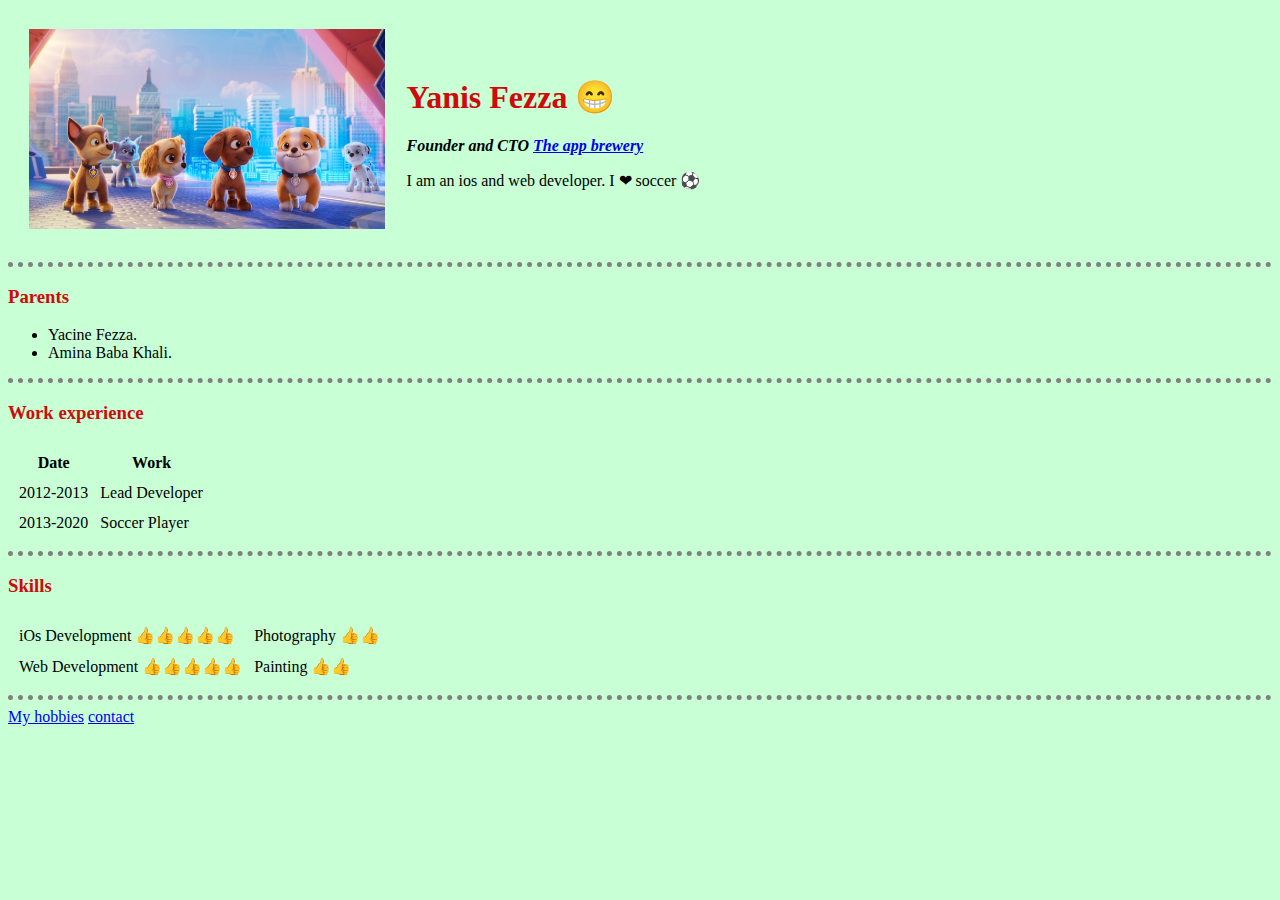
<file: index.html>
<!DOCTYPE html>
<html lang="en" dir="ltr">
  <head>
    <meta charset="utf-8">
    <title>&#128579 Yanis personal site &#128579</title>
    <link rel="stylesheet" href="css/styles.css">

  </head>

  <body>
    <table cellspacing="20">
      <td><img src="Paw-Patrol-The-Movie.webp" alt="Yanis profile"></td>
      <td>
        <h1> Yanis Fezza &#128513</h1>
        <p><em><strong>Founder and CTO <a href="https://appbrewery.com/"> The app brewery</a></strong> </em></p>
        <p>I am an ios and web developer. I &#10084 soccer &#9917 </p>
      </td>

    </table>



    <hr>
    <h3>Parents</h3>
    <ul>
      <li>  Yacine Fezza.</li>
      <li>  Amina Baba Khali.</li>
    </ul>

    <hr>
    <h3>Work experience</h3>



    <table cellspacing="10">

      <tr>
        <th>Date</th>
        <th>Work</th>

      </tr>

        <tr>
          <td>2012-2013</td>
          <td>Lead Developer</td>

        </tr>

        <tr>
          <td>2013-2020</td>
          <td>Soccer Player</td>

        </tr>


    </table>
      <hr>

    <h3>Skills</h3>

    <table cellspacing="10">
      <tr>
        <td>iOs Development 👍👍👍👍👍</td>
        <td>Photography 👍👍</td>
      </tr>
      <tr>
        <td>Web Development 👍👍👍👍👍</td>
        <td>Painting 👍👍</td>
      </tr>

    </table>

      <hr>



    <a href="hobbies.html">My hobbies</a>
    <a href="contactme.html">contact</a>



  </body>
</html>
</file>
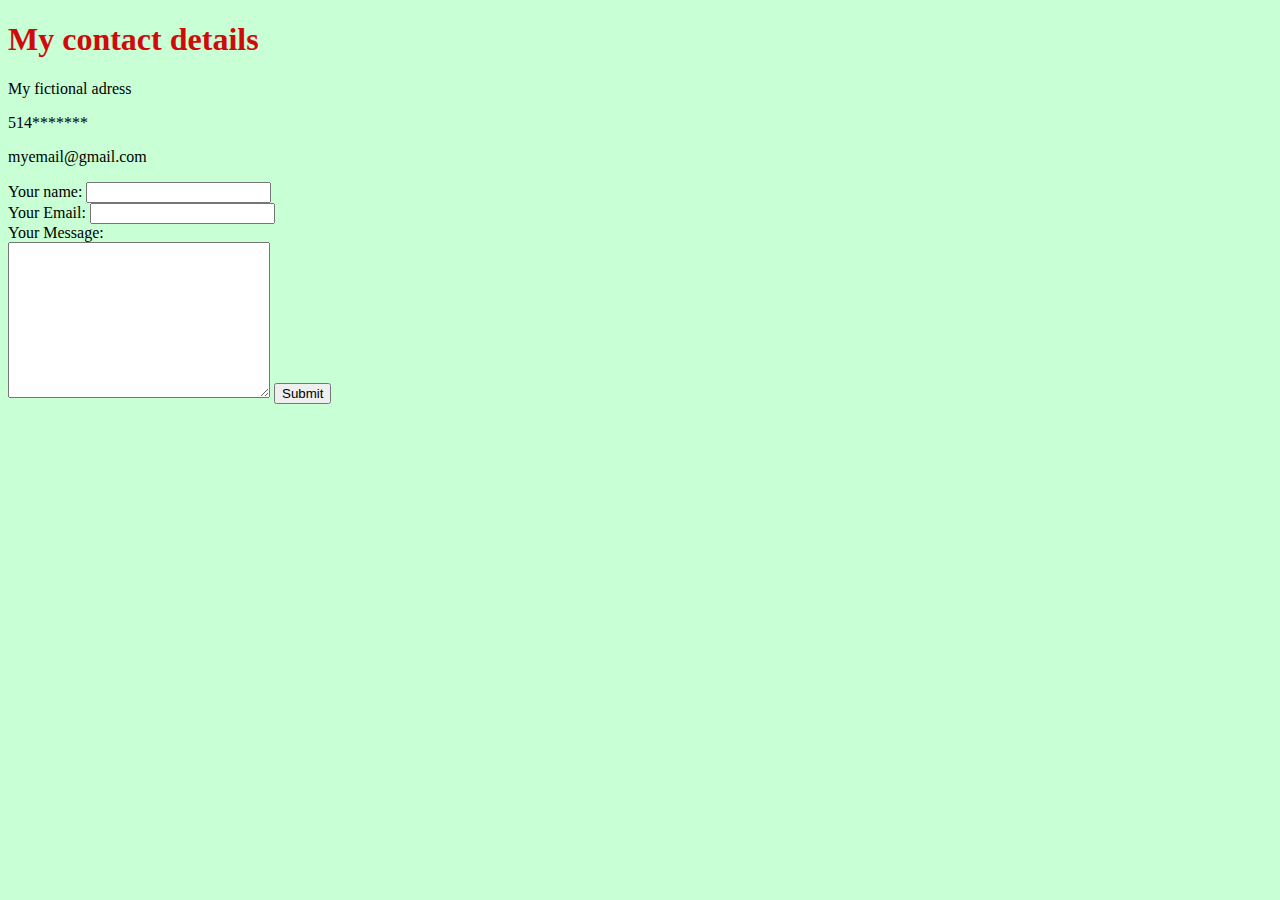
<file: contactme.html>
<!DOCTYPE html>
<html lang="en" dir="ltr">
  <head>
    <meta charset="utf-8">
    <title>&#127958 My contact &#9917</title>
    <link rel="stylesheet" href="css/styles.css">
  </head>
  <body>
    <h1>My contact details</h1>
      <p>My fictional adress </p>
      <p>514******* </p>
      <p>myemail@gmail.com </p>

      <form action="mailto:yacinefezza@yahoo.fr" method="post" enctype="text/plain">
        <label>Your name:</label>
        <input type="text" name="yourName" value=""><br>
        <label>Your Email:</label>
        <input type="email" name="yourEmail" value=""><br>
        <label>Your Message:</label><br>
        <textarea name="yourMessage" rows="10" cols="30"></textarea>
        <input type="submit" name="">


      </form>


  </body>
</html>
</file>
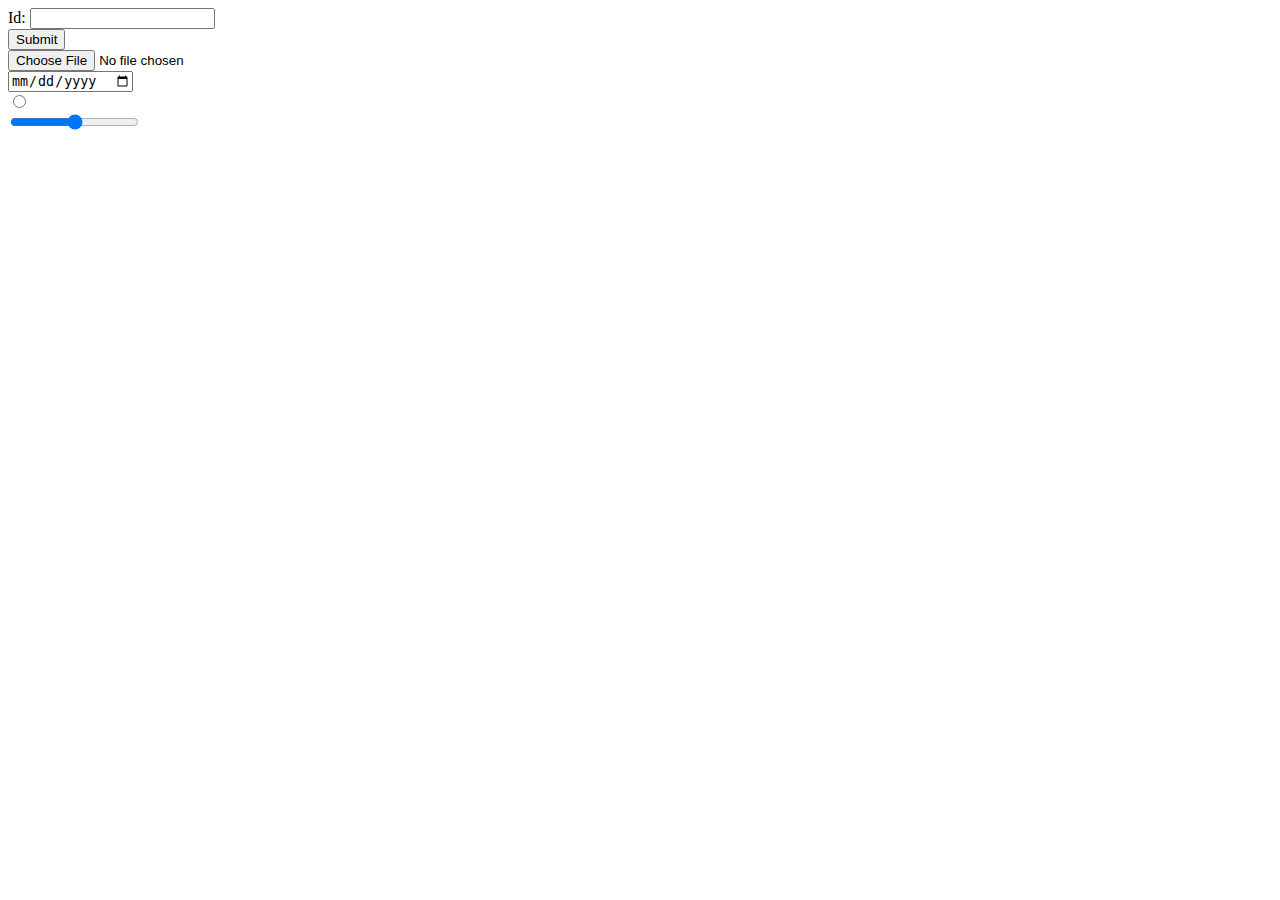
<file: ex010.html>
<!DOCTYPE html>
<html lang="en" dir="ltr">
  <head>
    <meta charset="utf-8">
    <title></title>
  </head>
  <body>
    <label>Id:</label>
    <input type="text" name="" value=""><br>
    <input type="submit" name=""><br>
    <input type="file" name="" value=""><br>
    <input type="date" name="" value=""><br>
    <input type="radio" name="" value=""><br>
    <input type="range" name="" value="">

  </body>
</html>
</file>
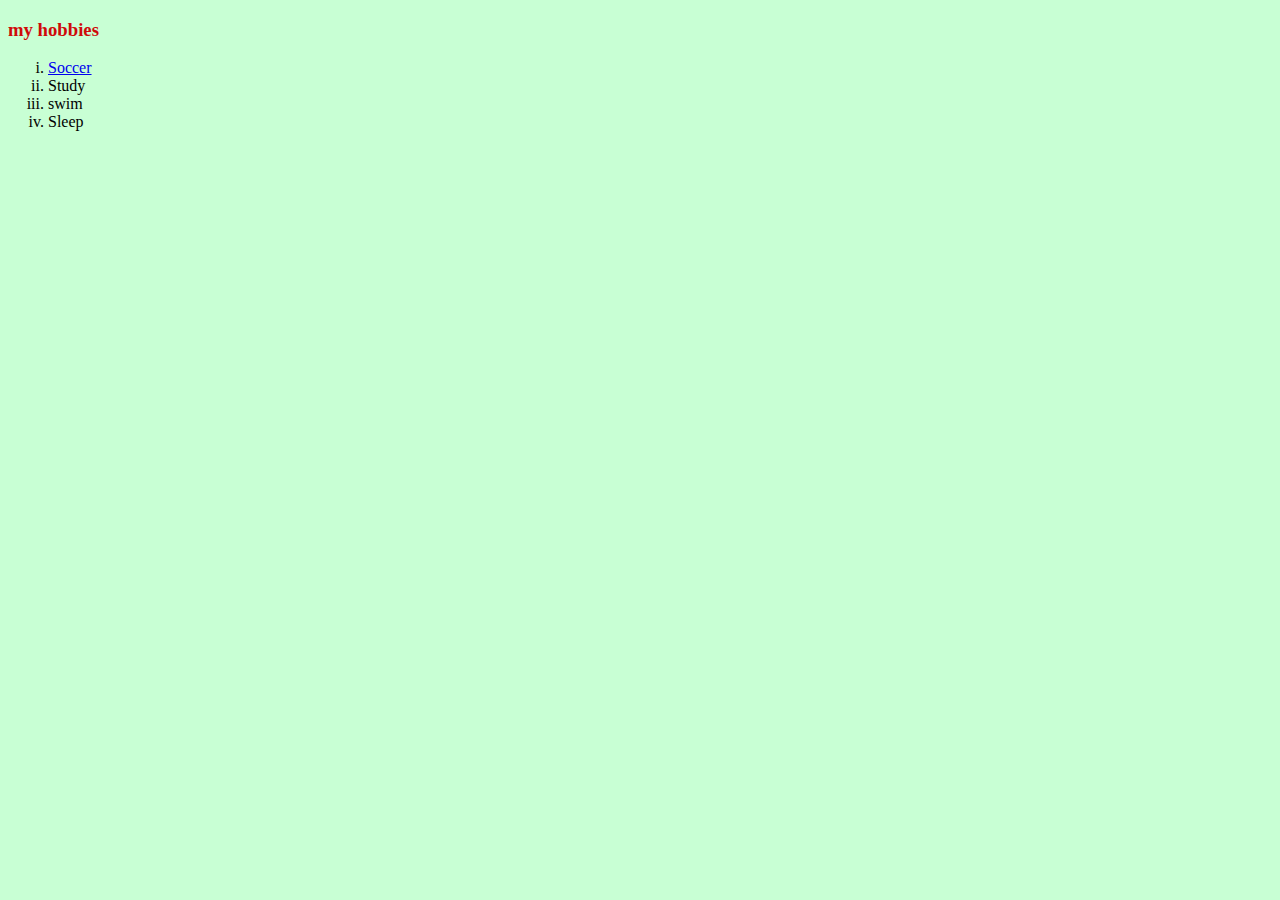
<file: hobbies.html>
<!DOCTYPE html>
<html lang="en" dir="ltr">
  <head>
    <meta charset="utf-8">
    <title>&#127958 My hobbies &#9917</title>
    <link rel="stylesheet" href="css/styles.css">
  </head>
  <body>
    <h3> my hobbies </h3>
    <ol type="i" >
      <li> <a href="https://www.soccerquebec.org/fr/index.html"> Soccer  </a></li>
      <li> Study </li>
      <li> swim </li>
      <li> Sleep </li>
    </ol>


  </body>
</html>
</file>
<file: css/styles.css>
body {
  background-color:#C8FFD4;
}

hr {

  border-style: none;
  border-top-style: dotted;
  border-color: grey;
  border-width: 5px;
  width:100%;
}

img{

  height:200px;
}

h1,h3{

  color:#CF0A0A ;
}
</file>
